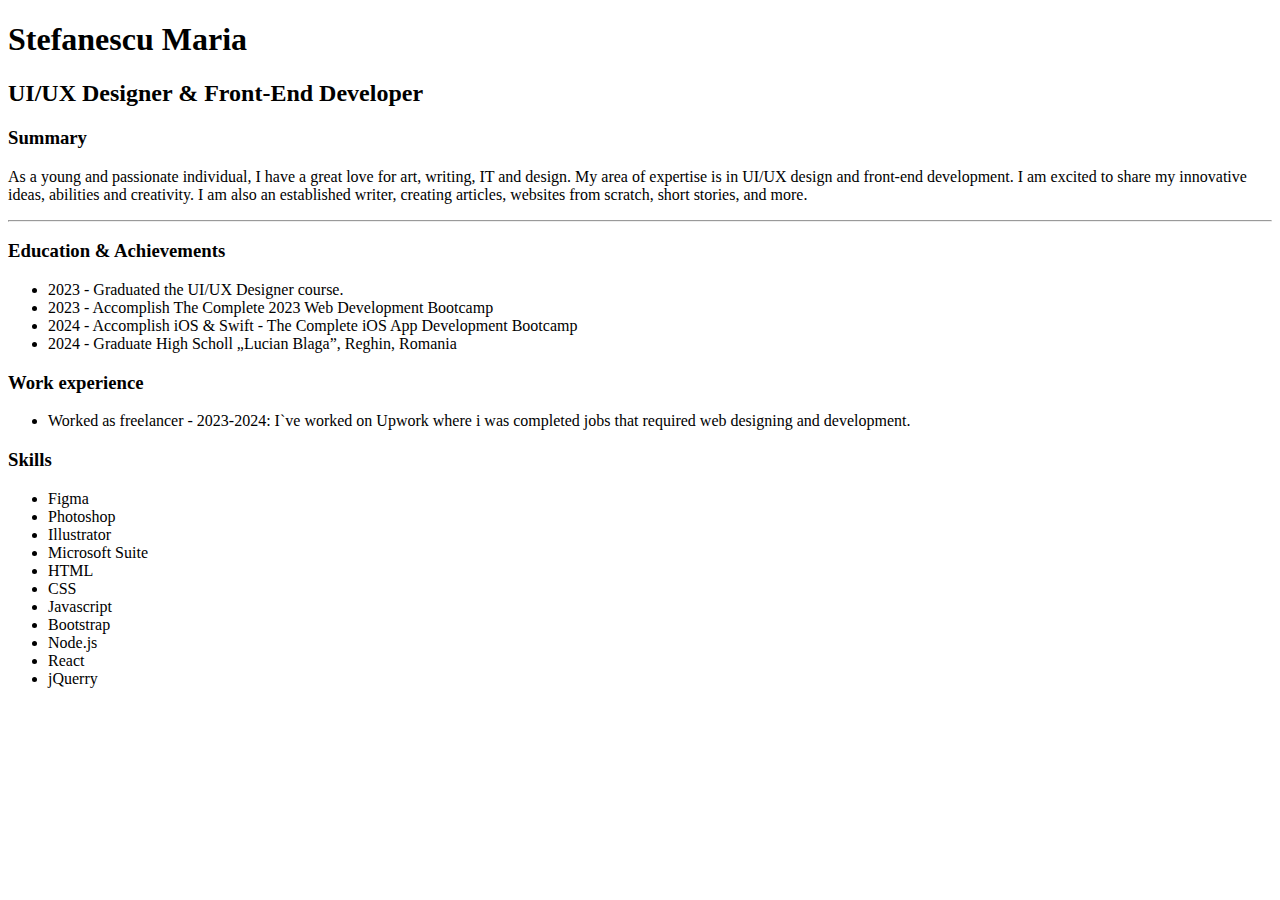
<file: index.html>
<!DOCTYPE html>
<html lang="en">

<head>
<meta charset="UTF-8">
<title>My Resume</title>
</head>

<body>
<h1>Stefanescu Maria</h1>
<h2>UI/UX Designer & Front-End Developer</h2>
<h3>Summary</h3>
<p>As a young and passionate individual, I have a great love for art, writing, IT and design. My area of expertise is in UI/UX design and front-end development. I am excited to share my innovative ideas, abilities and creativity. I am also an established writer, creating articles, websites from scratch, short stories, and more.</p>
<hr>
<h3>Education & Achievements</h3>
<ul>
    <li>2023 - Graduated the UI/UX Designer course.</li>
    <li>2023 - Accomplish The Complete 2023 Web Development Bootcamp</li>
    <li>2024 - Accomplish iOS & Swift - The Complete iOS App Development Bootcamp</li>
    <li>2024 - Graduate High Scholl „Lucian Blaga”, Reghin, Romania</li>
    
</ul>
<h3>Work experience</h3>
<ul>
    <li>Worked as freelancer - 2023-2024: I`ve worked on Upwork where i was completed jobs that required web designing and development. </li>
</ul>
<h3>Skills</h3>
<ul>
    <li>Figma</li>
    <li>Photoshop</li>
    <li>Illustrator</li>
    <li>Microsoft Suite</li>
    <li>HTML</li>
    <li>CSS</li>
    <li>Javascript</li>
    <li>Bootstrap</li>
    <li>Node.js</li>
    <li>React</li>
    <li>jQuerry</li>
</ul>

</body>

</html>
</file>
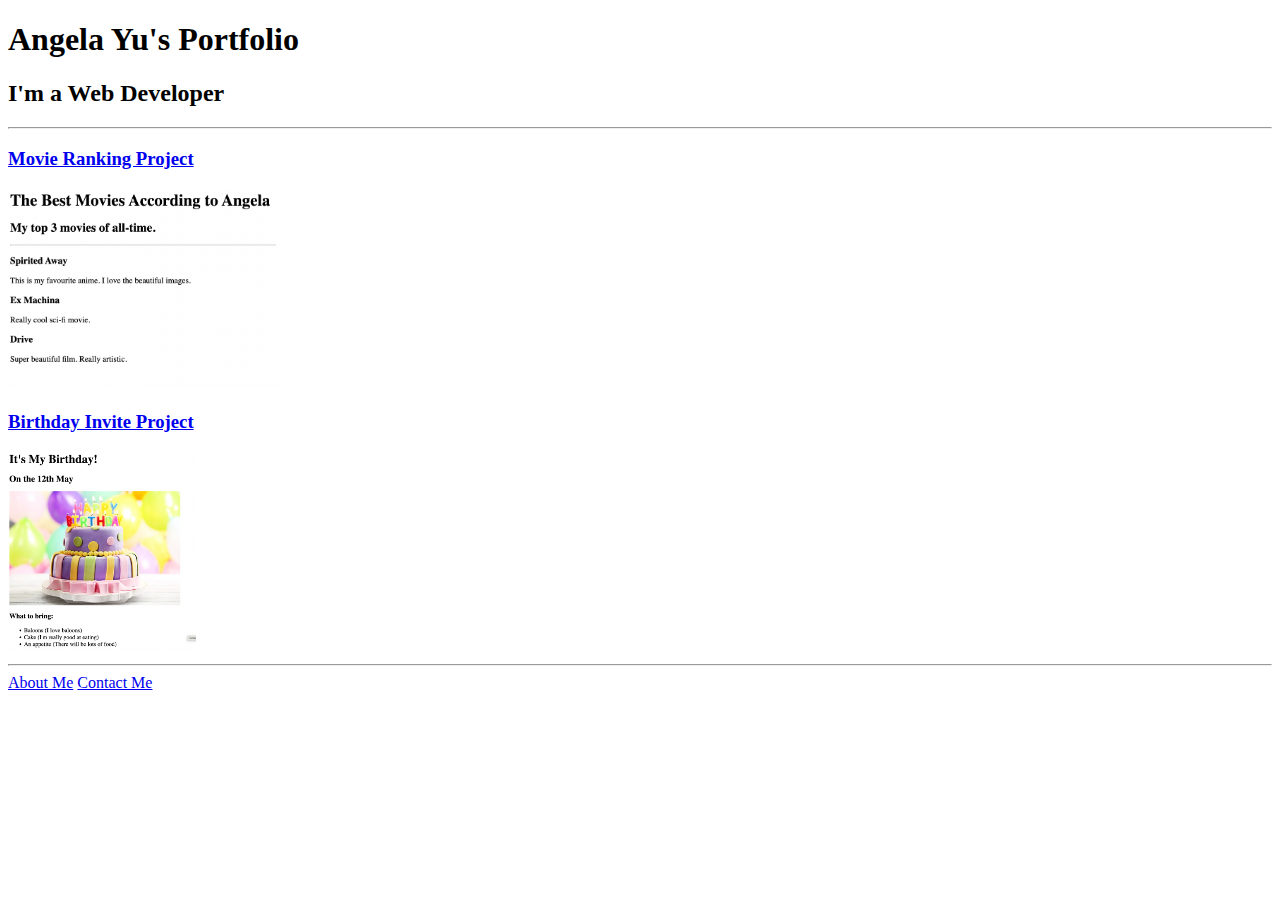
<file: solution.html>
<!DOCTYPE html>
<html lang="en">

<head>
  <meta charset="UTF-8">
  <title>Angela's Portfolio</title>
</head>

<body>
  <h1>Angela Yu's Portfolio</h1>
  <h2>I'm a Web Developer</h2>
  <hr />
  <h3><a href="./public/movie-ranking.html">Movie Ranking Project</a></h3>
  <img src="./assets/images/movie-ranking.png" height="200" alt="movie ranking project preview"/>
  <h3><a href="./public/birthday-invite.html">Birthday Invite Project</a></h3>
  <img src="./assets/images/birthday-invite.png" height="200" alt="birthday invite project preview"/>
  <hr />
  <a href="./public/about.html">About Me</a>
  <a href="./public/contact.html">Contact Me</a>
</body>

</html>
</file>
